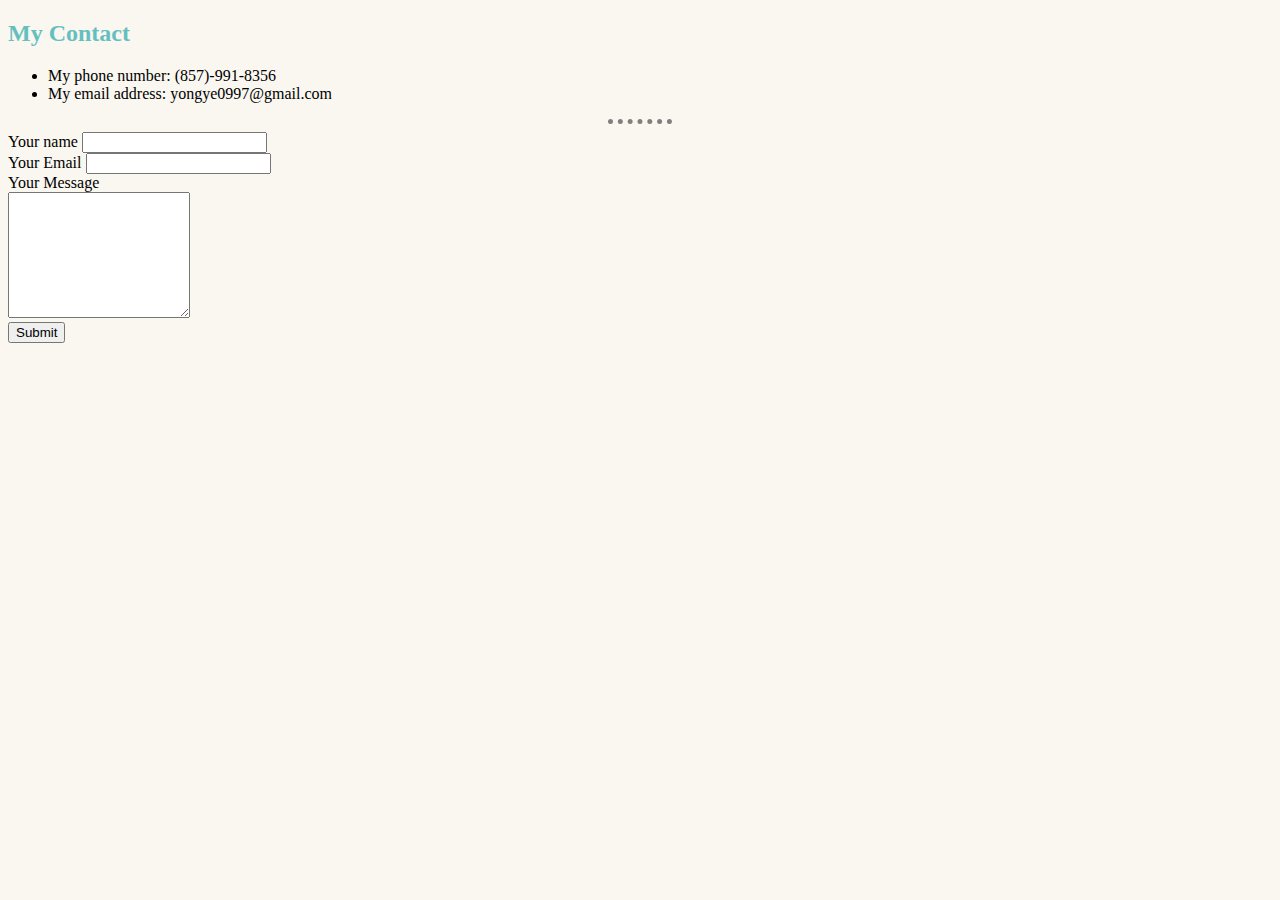
<file: Desktop/Web Design/contact.html>
<!DOCTYPE html>
<html lang="en" dir="ltr">
  <head>
    <meta charset="utf-8">
    <title>contact</title>
    <link rel="stylesheet" href="css/styles.css">
  </head>
  <body>
    <h2>My Contact</h2>
    <ul>
      <li>My phone number: (857)-991-8356</li>
      <li>My email address: yongye0997@gmail.com</li>
    </ul>

    <hr>

    <!-- Any action goes toward the default page -->
    <form action="index.html" method="post" enctype="text/plain">
      <label>Your name</label>
      <input type="text" name="yourName" value="">

      <!-- Go to next line -->
      <br>

      <label for="">Your Email</label>
      <input type="email" name="Your Email" value=""><br>

      <label for="">Your Message</label> <br>
      <textarea name="your Message" rows="8" cols="20"></textarea><br>

      <input type="submit"  name="submit">

    </form>
  </body>
</html>
</file>
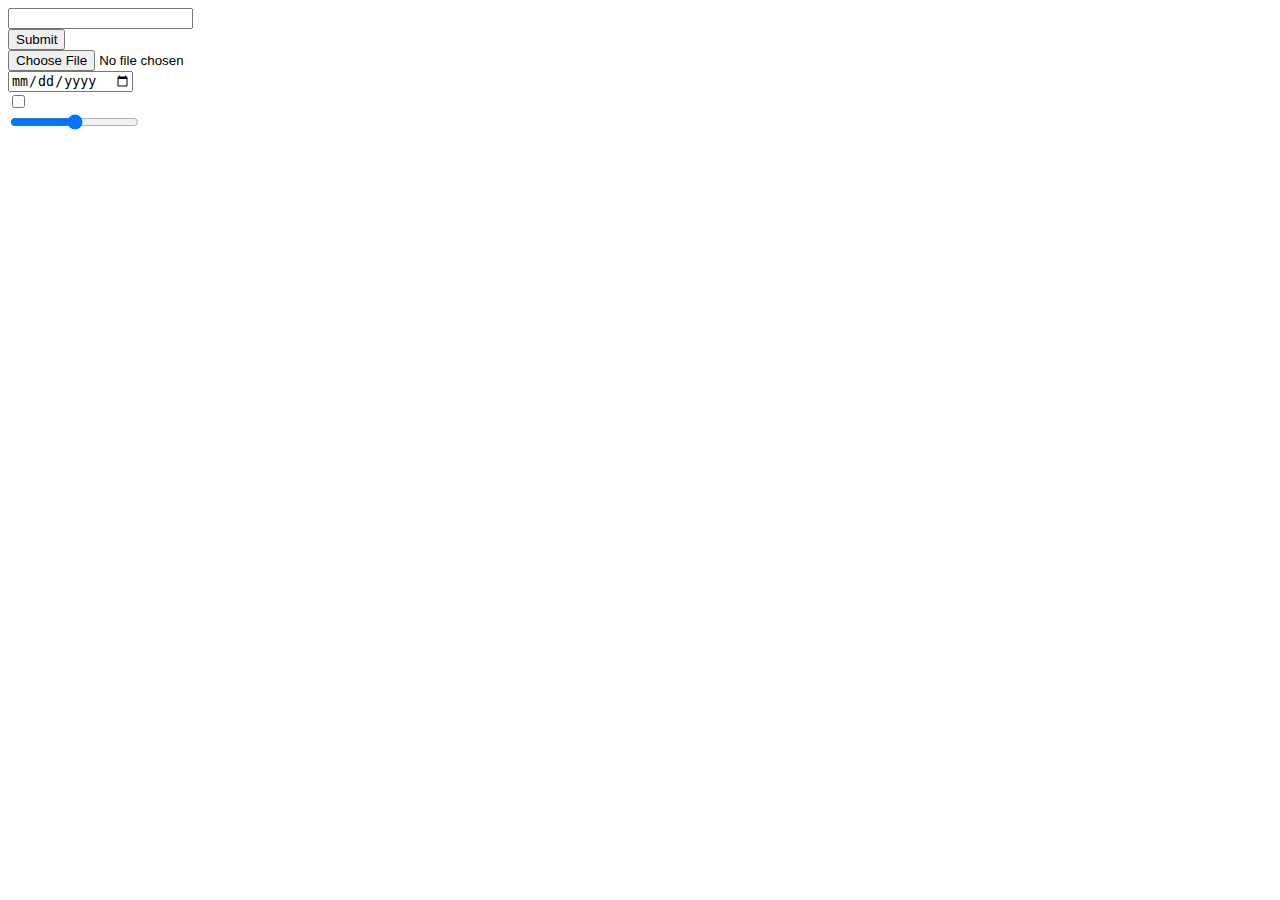
<file: Desktop/Web Design/input.html>
<!DOCTYPE html>
<html lang="en" dir="ltr">
  <head>
    <meta charset="utf-8">
    <title></title>
  </head>
  <body>
    <input type="text" name="" value=""><br>
    <input type="submit" name="Submit" value="Submit"><br>
    <input type="file" name="" value=""> <br>
    <input type="date" name="" value=""> <br>
    <input type="checkbox" name="" value=""> <br>
    <input type="range" name="" value="">
  </body>
</html>
</file>
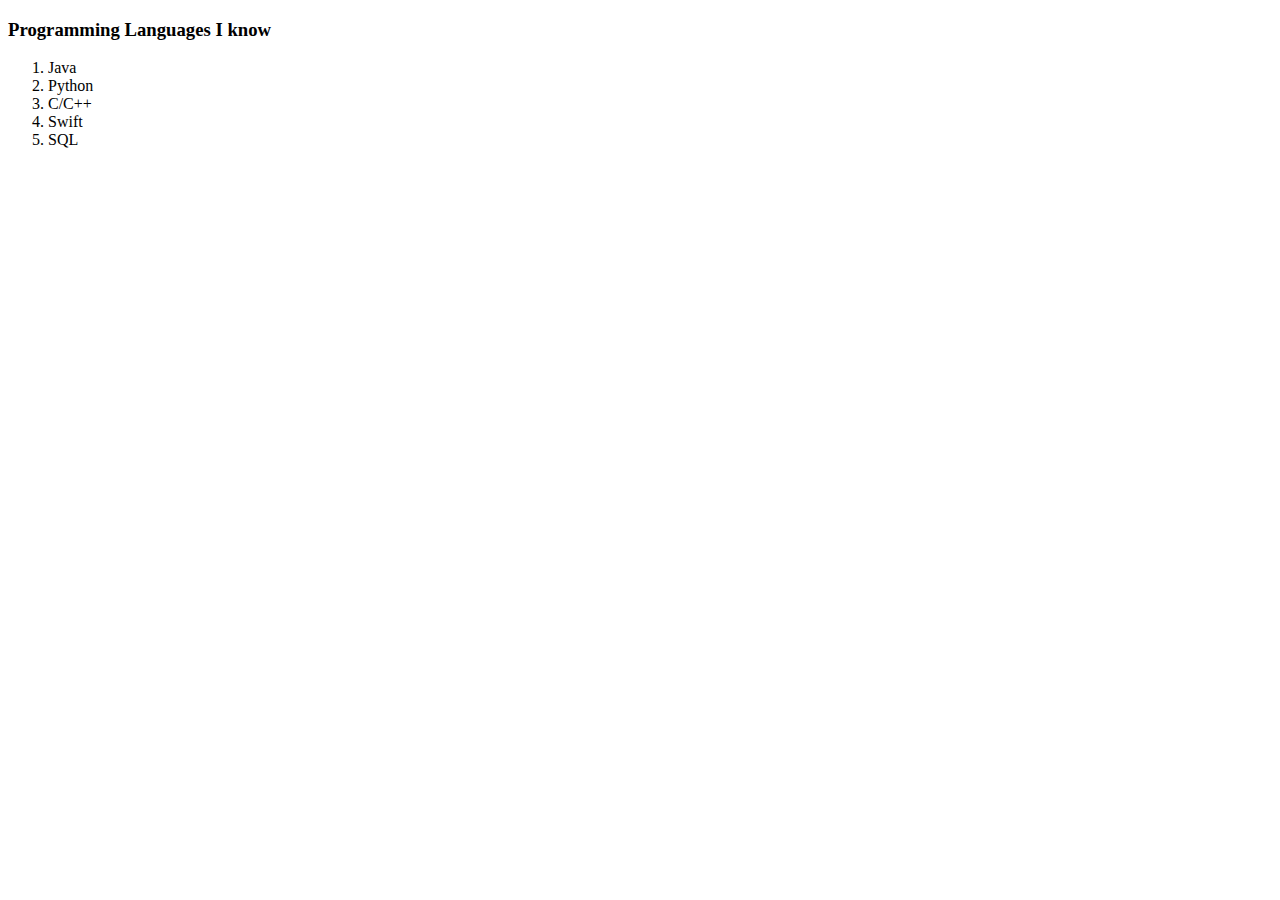
<file: Desktop/Web Design/programming_language.html>
<!DOCTYPE html>
<html lang="en" dir="ltr">
  <head>
    <meta charset="utf-8">
    <title>programming language</title>
  </head>
  <body>
    <h3>Programming Languages I know</h3>
    <ol>
      <li>Java</li>
      <li>Python</li>
      <li>C/C++</li>
      <li>Swift</li>
      <li>SQL</li>
    </ol>
  </body>
</html>
</file>
<file: Desktop/Web Design/css/styles.css>
body {
  background-color: #FAF7F0;
}

hr {
  border-style: none;
  border-top-style: dotted;
  border-color: grey;
  border-width: 5px;
  width: 5%;

}

h2 {
  color: #66BFBF;
}
</file>
